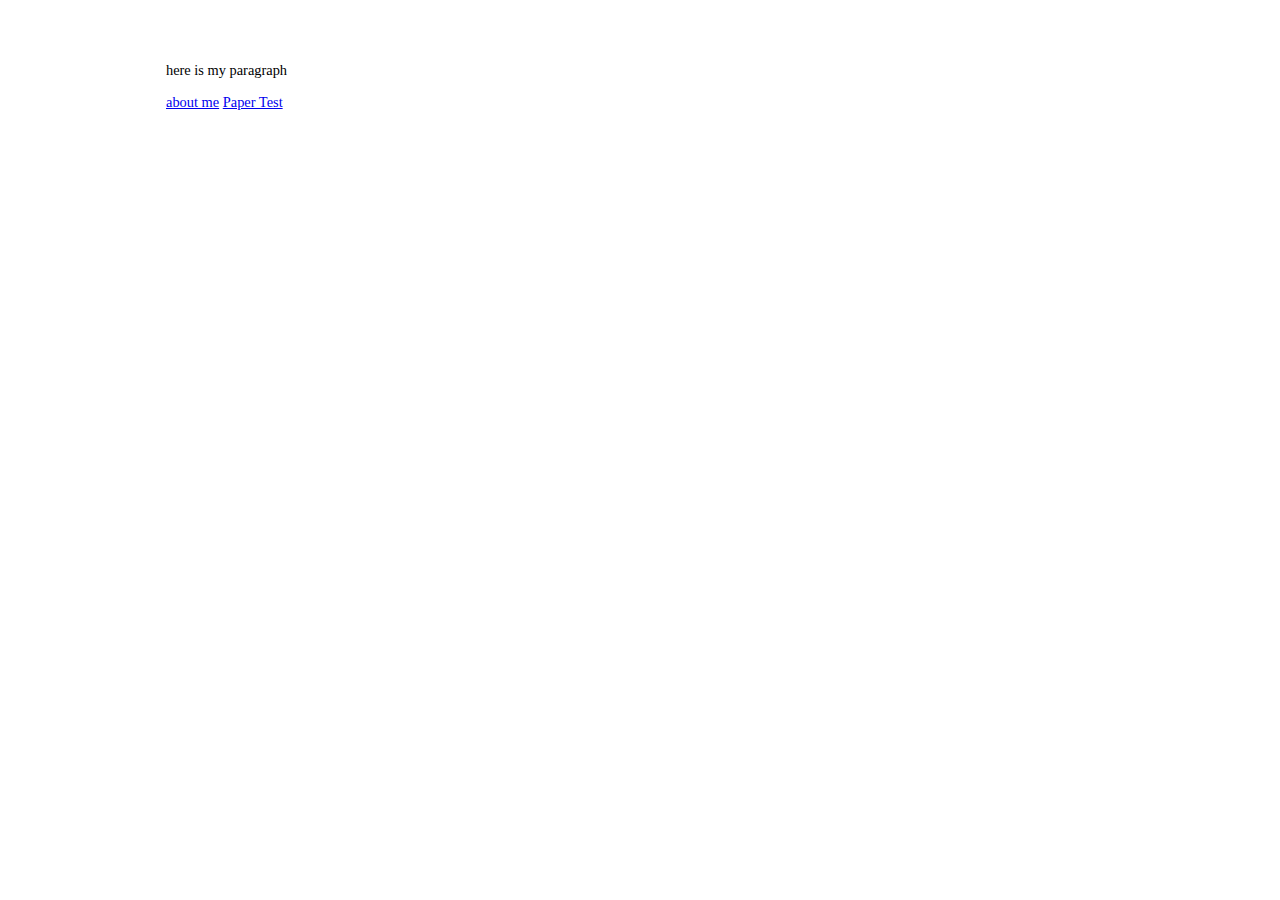
<file: index.html>
<!DOCTYPE html>
<head>
    <title>IAMAL</title>
    <link href="style/style.css" rel="stylesheet"></link>
</head>
<body>
    <div id="pageContent">
        <div class="mainContainer">
        <p> here is my paragraph </p>
        <a href="directory/about.html">about me</a>
        <a href="directory/paper.html">Paper Test</a><br><br>
        <canvas id="c"></canvas>
        <div id="uiContainer">
            <div id="ui">
            <div id="x"></div>
            <div id="y"></div>
            <div id="angle"></div>
            <div id="scaleX"></div>
            <div id="scaleY"></div>
            </div>
        </div>
        </div>
    </div>
</body>
    <!-- <script type="text/javascript" src="js/libs/three.js-master/build/three.js"></script> -->
    <script type="text/javascript" src="js/libs/webgl-utils.js"></script>
    <script src="https://webgl2fundamentals.org/webgl/resources/webgl-lessons-ui.js"></script>
    <script src="https://webgl2fundamentals.org/webgl/resources/m3.js"></script>
    <script type="text/javascript" src="js/script.js"></script>
</html>
</file>
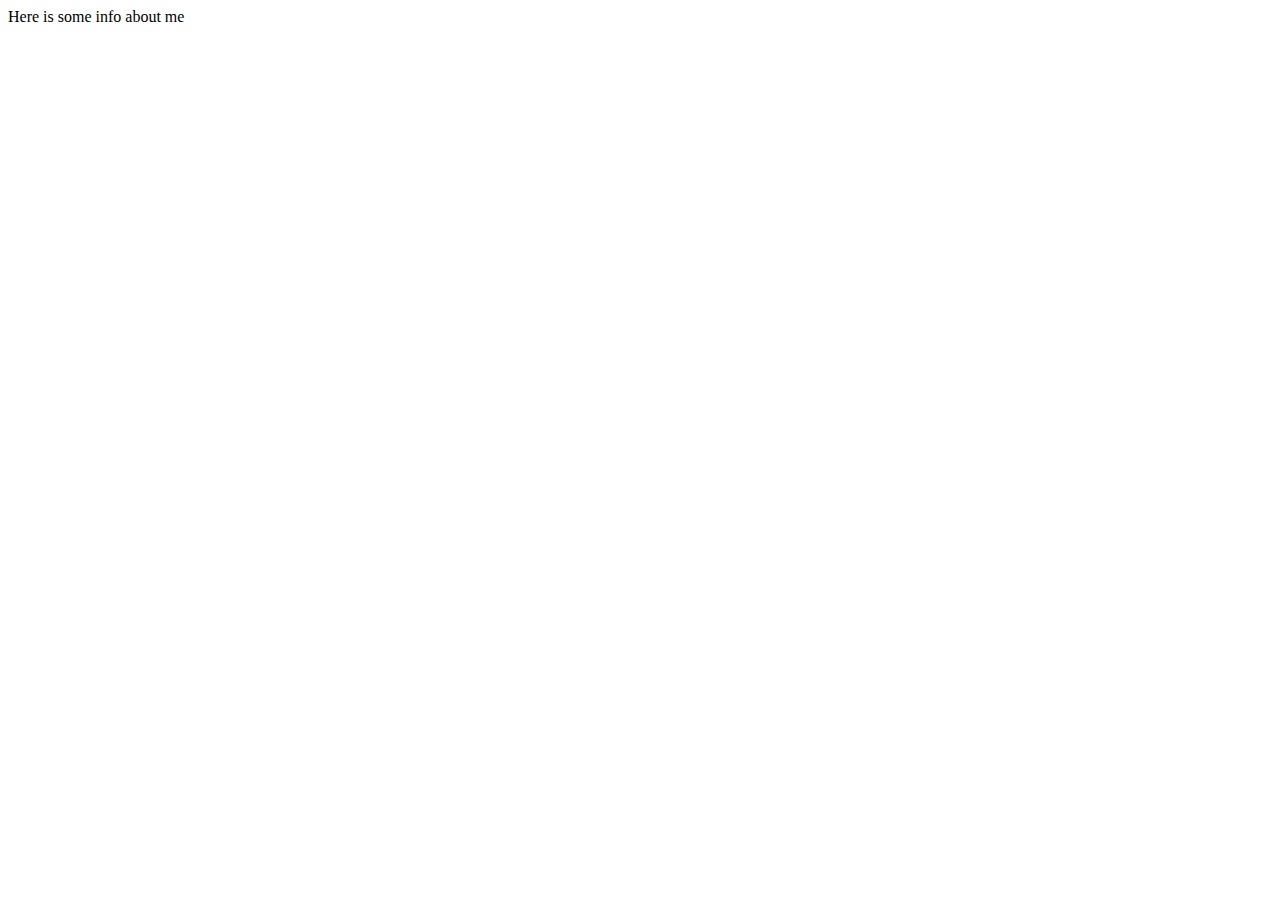
<file: directory/about.html>
<html>
    <head>
    </head>
    <body>
        <div id="pageContent">
            <div class="mainContainer">
                
            </div>
        </div>
        <p>Here is some info about me</p>
    </body>
</html>
</file>
<file: style/style.css>
#pageContent {
    box-sizing: border-box;
    /* margin: 0px auto; */
    /* margin-right: 100px; */
    width: 100%;
    padding: 40px 0;
    font-size: 0.9em;
    z-index: 500;
    text-align:center ;
}

.mainContainer{
    width: 75% ;
    display:inline-block ;
    margin-bottom: 30px ;
    padding: 0 ;
    box-sizing: border-box ;
    text-align: left ;
}

.sub-content {
    margin: 0 auto ;
}
</file>
